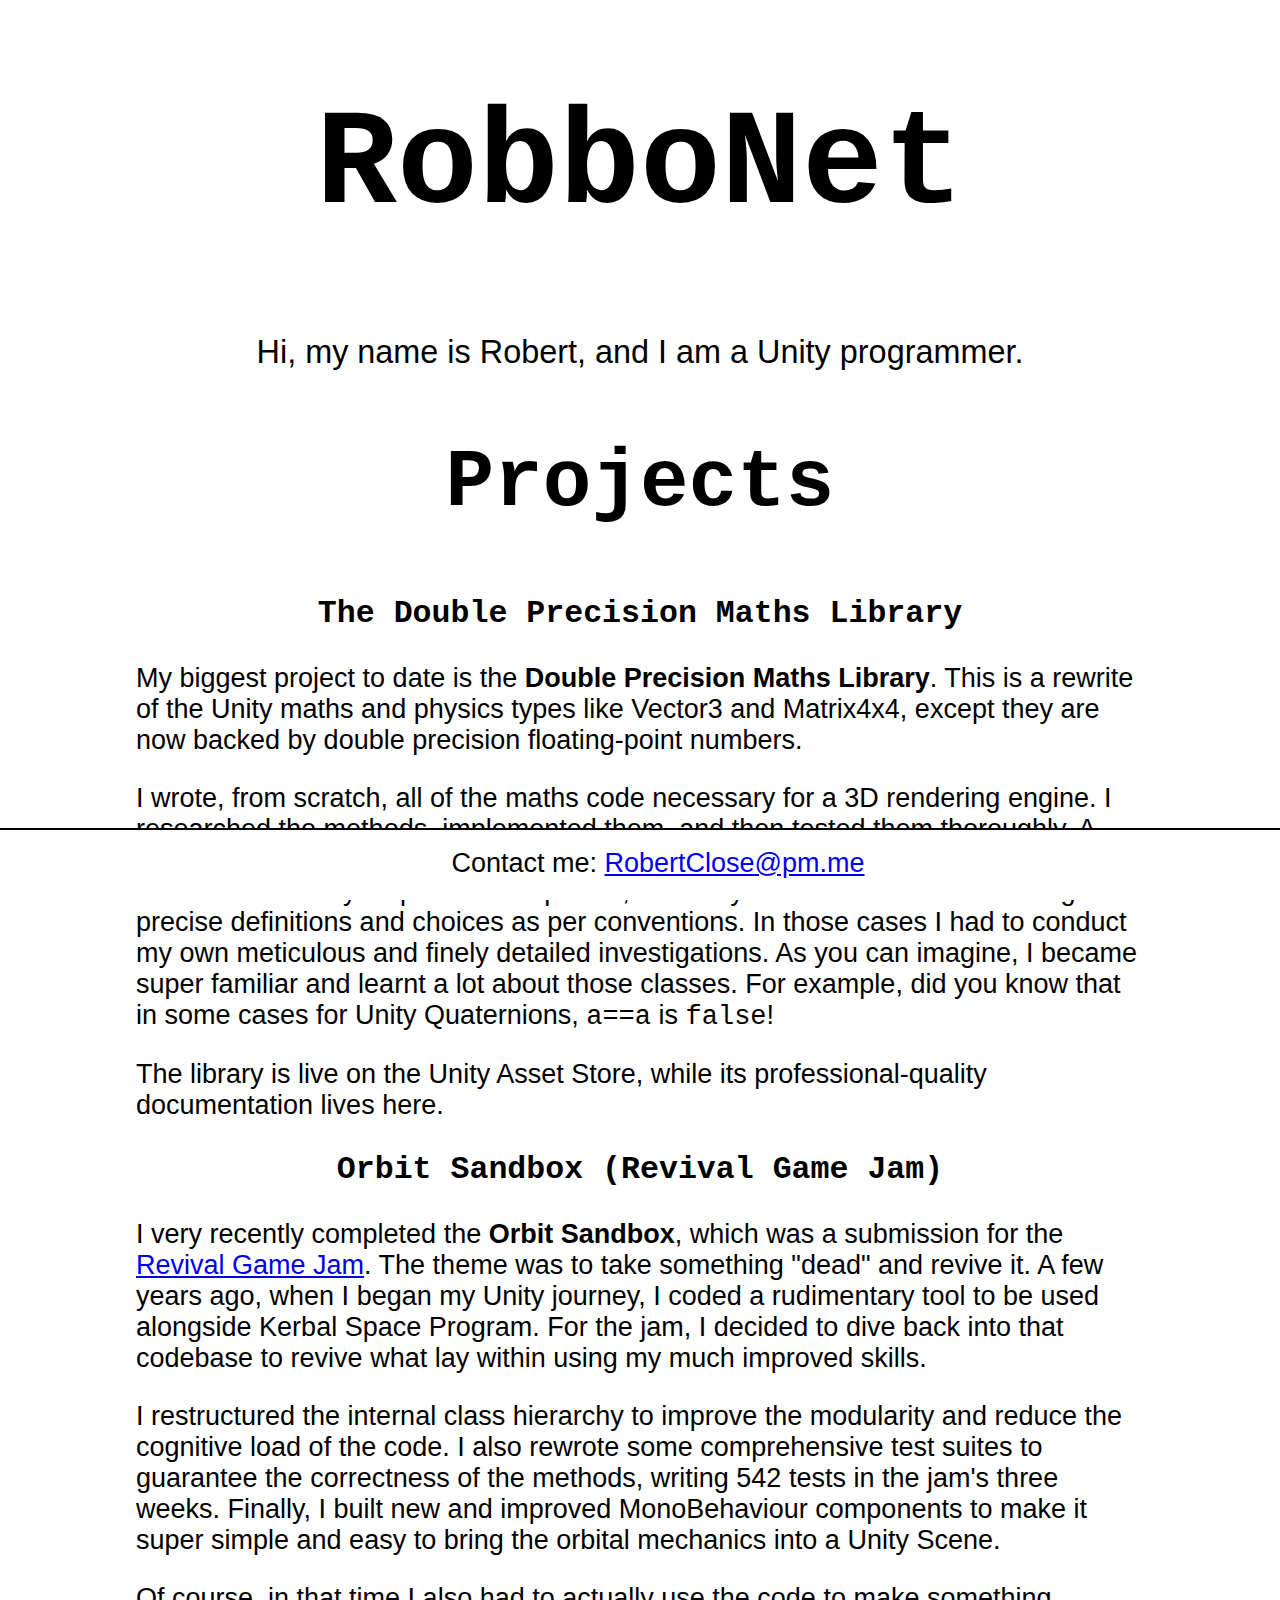
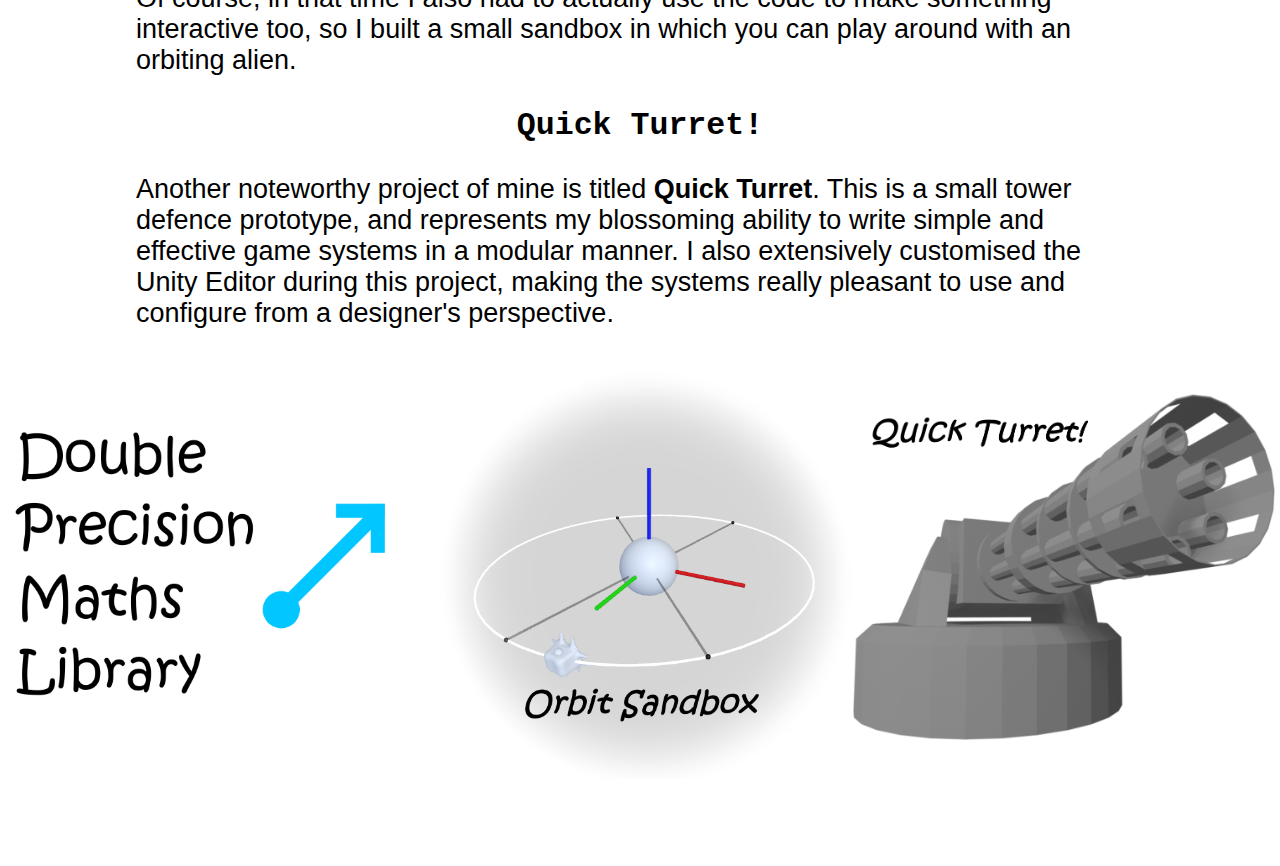
<file: index.html>
<!DOCTYPE html>
<html lang="en">
	<head>
		<title>
			RobboNet
		</title>
		<link rel="stylesheet" href="Styles/index.css">
		<link rel="icon" type="image/png" href="favicon.ico?">
	</head>
	<body>
		
		<h1>RobboNet</h1>
		<div class="page-intro">
			<p>
				Hi, my name is Robert, and I am a Unity programmer. 
			</p>
		</div>
		<h2>Projects</h2>
		<h3>The Double Precision Maths Library</h3>
		<p>
			My biggest project to date is the <b>Double Precision Maths Library</b>. This is a rewrite of the Unity maths and
			physics types like Vector3 and Matrix4x4, except they are now backed by double precision floating-point numbers.
		</p>
		<p>
			I wrote, from scratch, all of the maths code necessary for a 3D rendering engine. I researched the methods, implemented
			them, and then tested them thoroughly. A uniquely challenging aspect of the development was that I had to mimic the Unity
			libraries as closely as possible. In places, the Unity documentation was lacking in precise definitions and choices as per conventions. In those cases I had to
			conduct my own meticulous and finely detailed investigations. As you can imagine, I became super familiar and learnt a lot about those classes. For example, did you know that 
			in some cases for Unity Quaternions, <code>a==a</code> is <code>false</code>!
		</p>
		<p>
			The library is live on the Unity Asset Store, while its professional-quality documentation lives here.
		</p>
		<h3>Orbit Sandbox (Revival Game Jam)</h3>
		<p>I very recently completed the <b>Orbit Sandbox</b>, which was a submission for the 
		<a href="https://itch.io/jam/revival-jam-2024" target="_blank">Revival Game Jam</a>. The theme was to take something "dead" and revive it. A few years ago, when I began my Unity journey, I coded a
		rudimentary tool to be used alongside Kerbal Space Program. For the jam, I decided to dive back into that codebase
		to revive what lay within using my much improved skills. 
		</p>
		<p>
		I restructured the internal class hierarchy to improve the modularity
		and reduce the cognitive load of the code. I also rewrote some comprehensive test suites to guarantee the correctness
		of the methods, writing 542 tests in the jam's three weeks. Finally, I built new and improved MonoBehaviour components to make it super simple and easy to
		bring the orbital mechanics into a Unity Scene.
		</p>
		<p>
		Of course, in that time I also had to actually use the code to make
		something interactive too, so I built a small sandbox in which you can play around with an orbiting alien.
		</p>
		<h3>Quick Turret!</h3>
		<p>
			Another noteworthy project of mine is titled <b>Quick Turret</b>. This is a small tower defence prototype, and
			represents my blossoming ability to write simple and effective game systems in a modular manner. I also extensively
			customised the Unity Editor during this project, making the systems really pleasant to use and configure from a designer's
			perspective.
		</p>
		<div class="flex-container">
			<div class="flex-item">
				<a href="https://robertjclose.github.io/DPML/" target="_blank">
					<img src="Media/DPML_MainImage.png" alt="Double Precision Maths Library Link">
				</a>
			</div>
			<div class="flex-item">
				<a href="https://justrob96.itch.io/orbit-sandbox" target="_blank">
					<img src="Media/Orbit Sandbox Image.png" alt="Orbit Sandbox">
				</a>
			</div>
			<div class="flex-item">
				<a href="Pages/quickturret.html">
					<img src="Media/turret0.png" alt="Grey Turret Model">
					<img src="Media/turret1.png" alt="Coloured Turret Model" class="front">
				</a>
			</div>
		</div>

		<footer>
			<p>
				
			</p>
			<p>
				Contact me: <a href="mailto:robertclose@pm.me">RobertClose@pm.me</a>
			</p>
		</footer>
	</body>
</html>
</file>
<file: Styles/index.css>
@import "base.css";

html {
    --flex-item-size: 33vw;
}

.flex-container {
    display: flex;
    flex-direction: row;
    justify-content: space-around;
    align-items: center;
}

.flex-item {
    position: relative;
}

.flex-item img {
    width: var(--flex-item-size);
    height: auto;
}

.front {
    position: absolute;
    left: 0px;
    top: 0px;
    clip-path: circle(0%);
    transition: clip-path 2s;
}

.flex-item:hover .front{
    clip-path: circle(100%);
}
</file>
